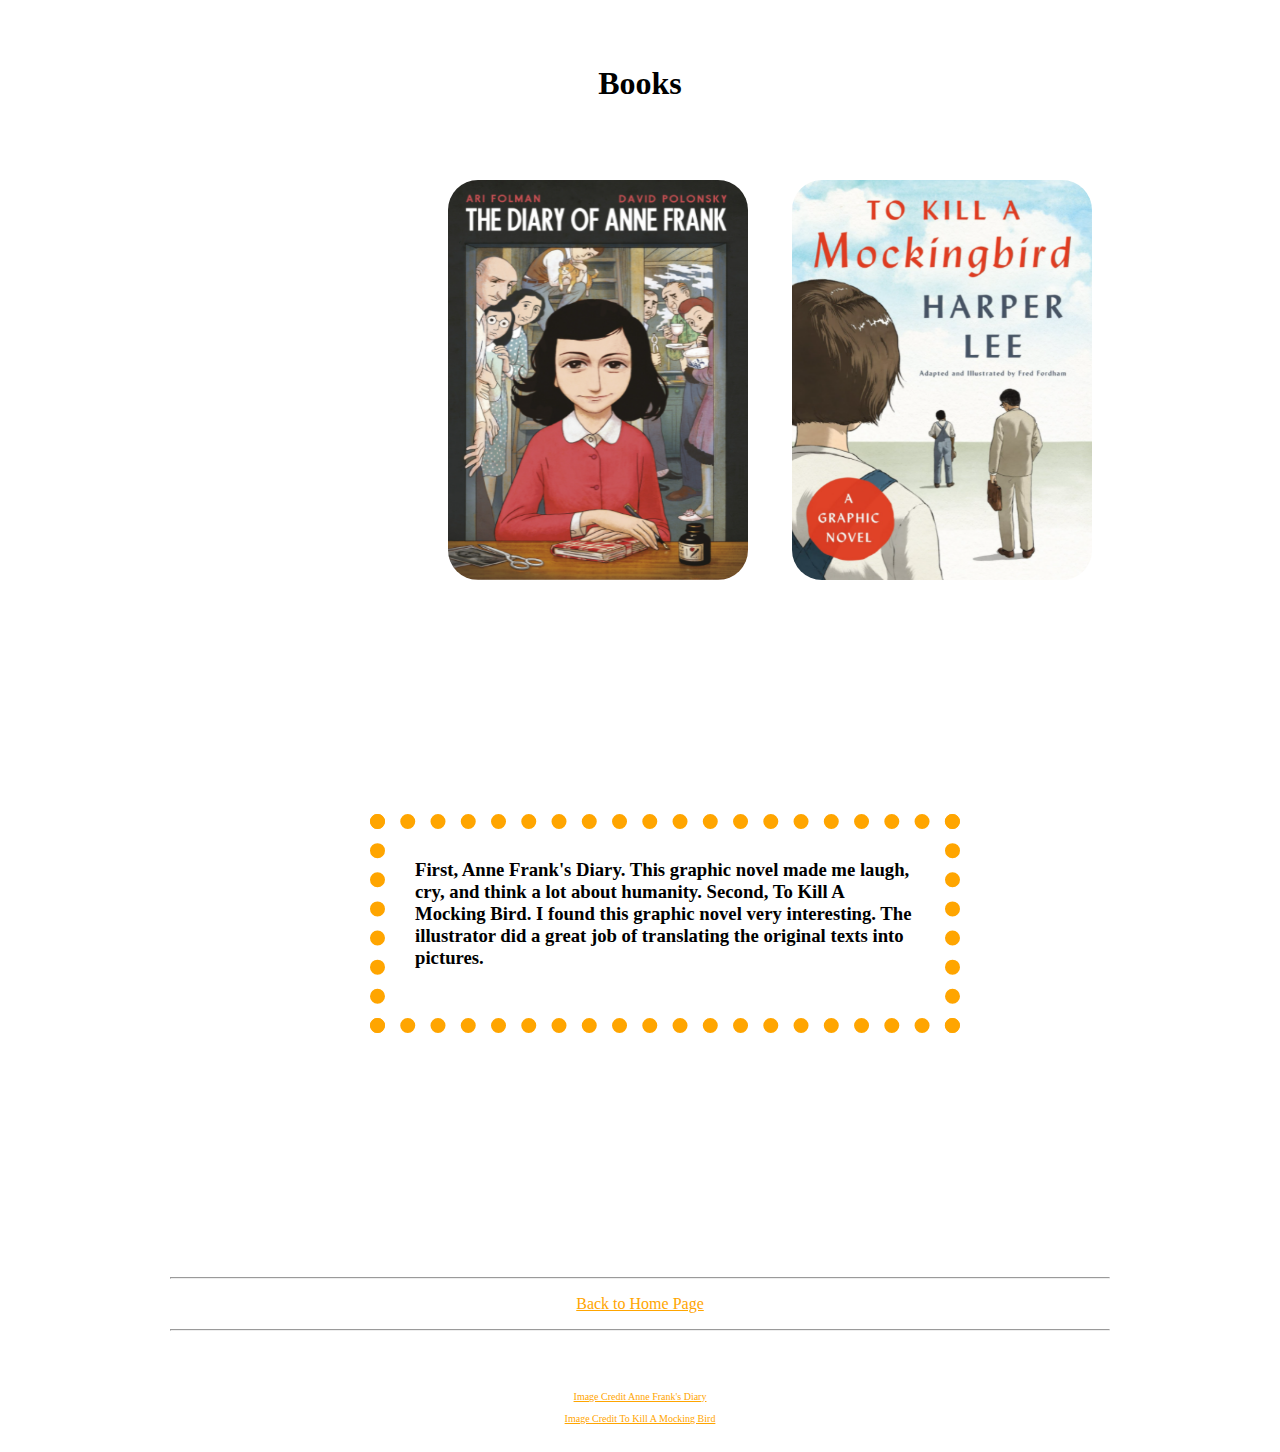
<file: books.html>
<!DOCTYPE html>
    <html lang="en">
    <link href="https://boboyan.github.io/CSS/main.css" rel="stylesheet" type="text/css" media="screen,projection" >
    <head>
      <meta charset="UTF-8">

      <title>Books</title>
      <meta name="viewport" content="width=device-width, initial-scale=1.0">
    
</head>
<body>

<br><br>  

<h1>Books</h1>
<br><br>

   
                  <img class="book-photo" src="img/book4.png" alt="Picture of Books that Bobo Likes">
                 <img class="book-photo" src="img/book5.png" alt="Picture of Books that Bobo Likes">
 
    
<div id="cover" >

<section>            

                 <p><h3>
                  First, Anne Frank's Diary.
                  This graphic novel made me laugh, cry, and think a lot about humanity. 
                  Second, To Kill A Mocking Bird.
                  I found this graphic novel very interesting. The illustrator did a great job of translating the original
                  texts into pictures. 
                  </p></h3><br><br>
                 
                  
                  <hr>
                     <p class="center">
                     <a href="main.html">Back to Home Page</a>
                     </p><hr>
                 
 

                     <p class="footer">
                     <a href="https://www.penguin.co.nz/books/anne-franks-diary-the-graphic-adaptation-9780241282977"target="_blank"
                        rel="Anne Frank's Diary">Image Credit Anne Frank's Diary</a>
                     <br><br>
                     <a href="http://www.libraryofcleanreads.com/2019/11/to-kill-mockingbird-by-harper-lee.html"target="_blank"
                        rel="To Kill A Mocking Bird">Image Credit To Kill A Mocking Bird</a>
                      </p>
                     
    
    
  </section>
</div>              
</body> 
</html>
</file>
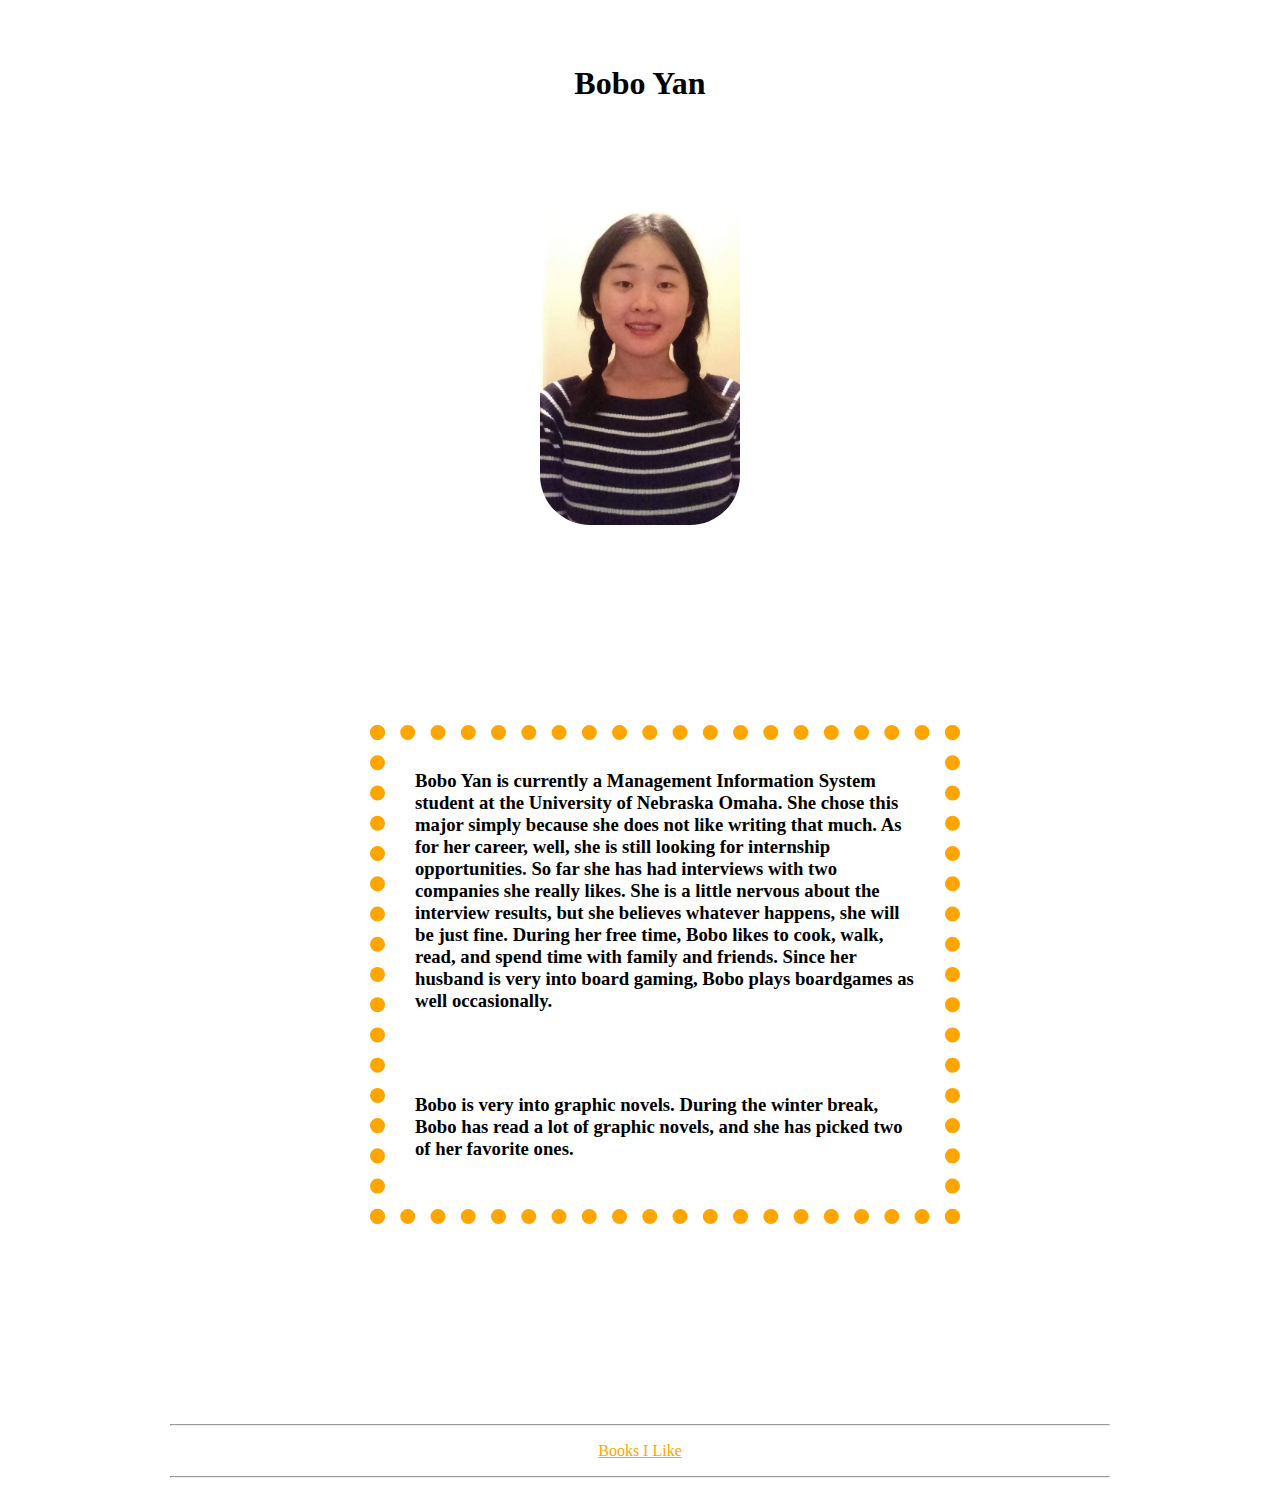
<file: main.html>
<!DOCTYPE html>
<html lang="en">
<link href="https://boboyan.github.io/CSS/main.css" type="text/css" rel="stylesheet">
<head>
    <meta charset="UTF-8">

    <title>Bobo Yan</title>
    <meta name="viewport" content="width=device-width, initial-scale=1.0">

</head>
<body>

<br><br>

<h1>Bobo Yan</h1>


<br>
<br>

    <div id="cover" >
      <section>

              <img class="profile-photo" src="img/bobo.jpg">
              
   

            <p><h3>

           Bobo Yan is currently a Management Information System student at the University of Nebraska Omaha. She chose this major simply 
           because she does not like writing that much. As for her career, well, she is still looking for internship opportunities.
           So far she has had interviews with two companies she really likes. She is a little nervous about the interview results, but she believes
           whatever happens, she will be just fine. 
            
            During her free time, Bobo likes to cook, walk, read, and spend time with family and friends. Since her husband is very into board gaming, Bobo plays
            boardgames as well occasionally.

            </p><br><br>
            

            <p>

            Bobo is very into graphic novels. During the winter break, Bobo has read a lot of graphic novels, and she has picked two of her favorite ones. 
                 

            </p></h3>
   <hr> <p class="center">
            <a href="books.html">Books I Like</a>
            </p><hr> 



      </section>
  </div>






</body>
</html>
</file>
